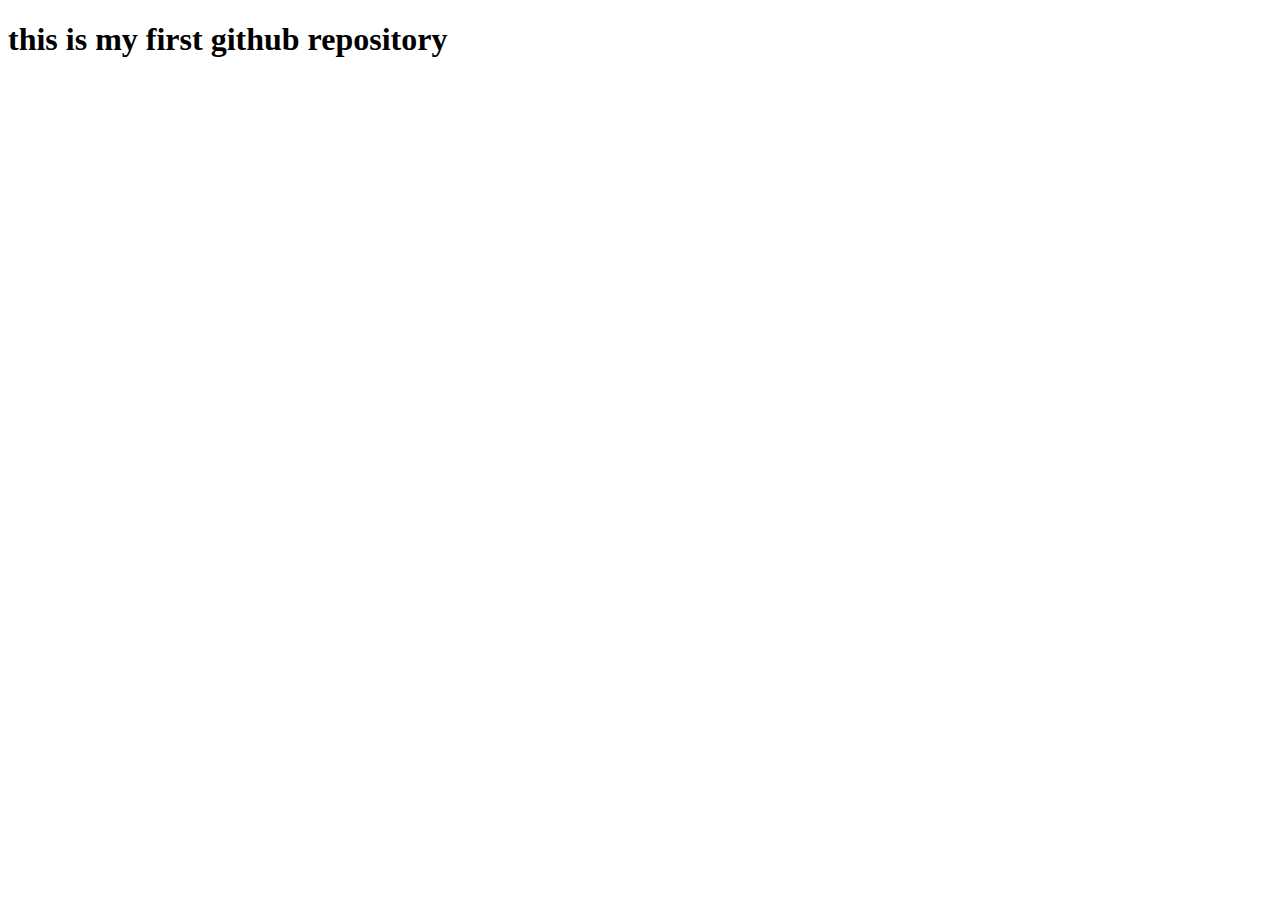
<file: index.html>
<!DOCTYPE html>
<html lang="en">
<head>
    <meta charset="UTF-8">
    <meta http-equiv="X-UA-Compatible" content="IE=edge">
    <meta name="viewport" content="width=device-width, initial-scale=1.0">
    <title>Document</title>
</head>
<body>
    <h1>this is my first github repository</h1>
</body>
</html>
</file>
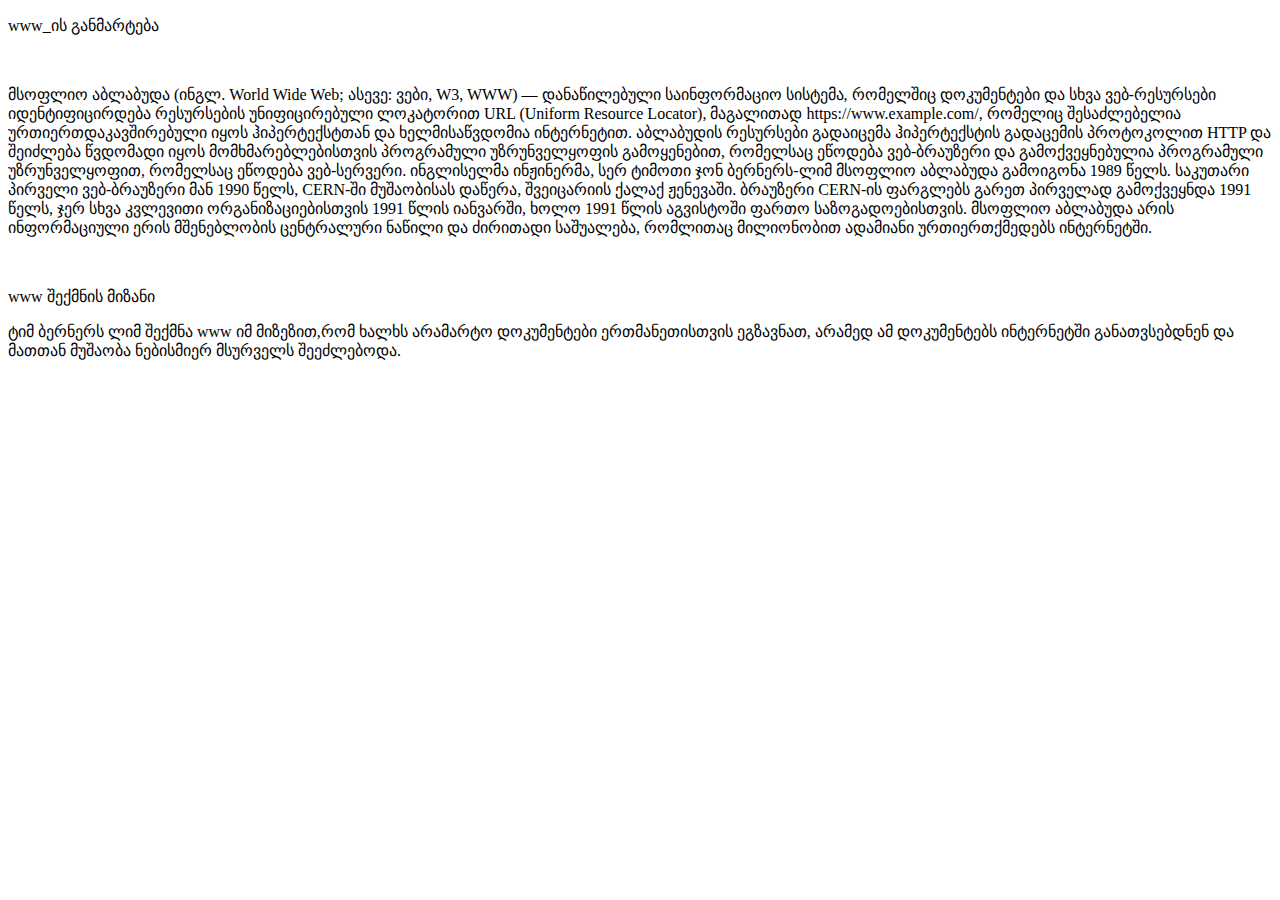
<file: lesson  1/index.html>
<!DOCTYPE html>
<html lang="en">
<head>
    <meta charset="UTF-8">
    <meta http-equiv="X-UA-Compatible" content="IE=edge">
    <meta name="viewport" content="width=device-width, initial-scale=1.0">
    <title>Document</title>
</head>
<body>
    <span>
    <p>www_ის განმარტება <p>
    </span>
    <br>
   <p>მსოფლიო აბლაბუდა (ინგლ. World Wide Web; ასევე: ვები, W3, WWW) — დანაწილებული საინფორმაციო სისტემა, რომელშიც დოკუმენტები და სხვა ვებ-რესურსები იდენტიფიცირდება რესურსების უნიფიცირებული ლოკატორით URL (Uniform Resource Locator), მაგალითად https://www.example.com/, რომელიც შესაძლებელია ურთიერთდაკავშირებული იყოს ჰიპერტექსტთან და ხელმისაწვდომია ინტერნეტით. აბლაბუდის რესურსები გადაიცემა ჰიპერტექსტის გადაცემის პროტოკოლით HTTP და შეიძლება წვდომადი იყოს მომხმარებლებისთვის პროგრამული უზრუნველყოფის გამოყენებით, რომელსაც ეწოდება ვებ-ბრაუზერი და გამოქვეყნებულია პროგრამული უზრუნველყოფით, რომელსაც ეწოდება ვებ-სერვერი.

ინგლისელმა ინჟინერმა, სერ ტიმოთი ჯონ ბერნერს-ლიმ მსოფლიო აბლაბუდა გამოიგონა 1989 წელს. საკუთარი პირველი ვებ-ბრაუზერი მან 1990 წელს, CERN-ში მუშაობისას დაწერა, შვეიცარიის ქალაქ ჟენევაში. ბრაუზერი CERN-ის ფარგლებს გარეთ პირველად გამოქვეყნდა 1991 წელს, ჯერ სხვა კვლევითი ორგანიზაციებისთვის 1991 წლის იანვარში, ხოლო 1991 წლის აგვისტოში ფართო საზოგადოებისთვის. მსოფლიო აბლაბუდა არის ინფორმაციული ერის მშენებლობის ცენტრალური ნაწილი და ძირითადი საშუალება, რომლითაც მილიონობით ადამიანი ურთიერთქმედებს ინტერნეტში.</p>
<br>
<p>www შექმნის მიზანი</p>
<p>ტიმ ბერნერს ლიმ შექმნა www იმ მიზეზით,რომ ხალხს არამარტო დოკუმენტები  ერთმანეთისთვის ეგზავნათ, არამედ ამ დოკუმენტებს ინტერნეტში განათვსებდნენ და მათთან მუშაობა ნებისმიერ მსურველს შეეძლებოდა.</p>

<p></p>



</body>
</html>
</file>
